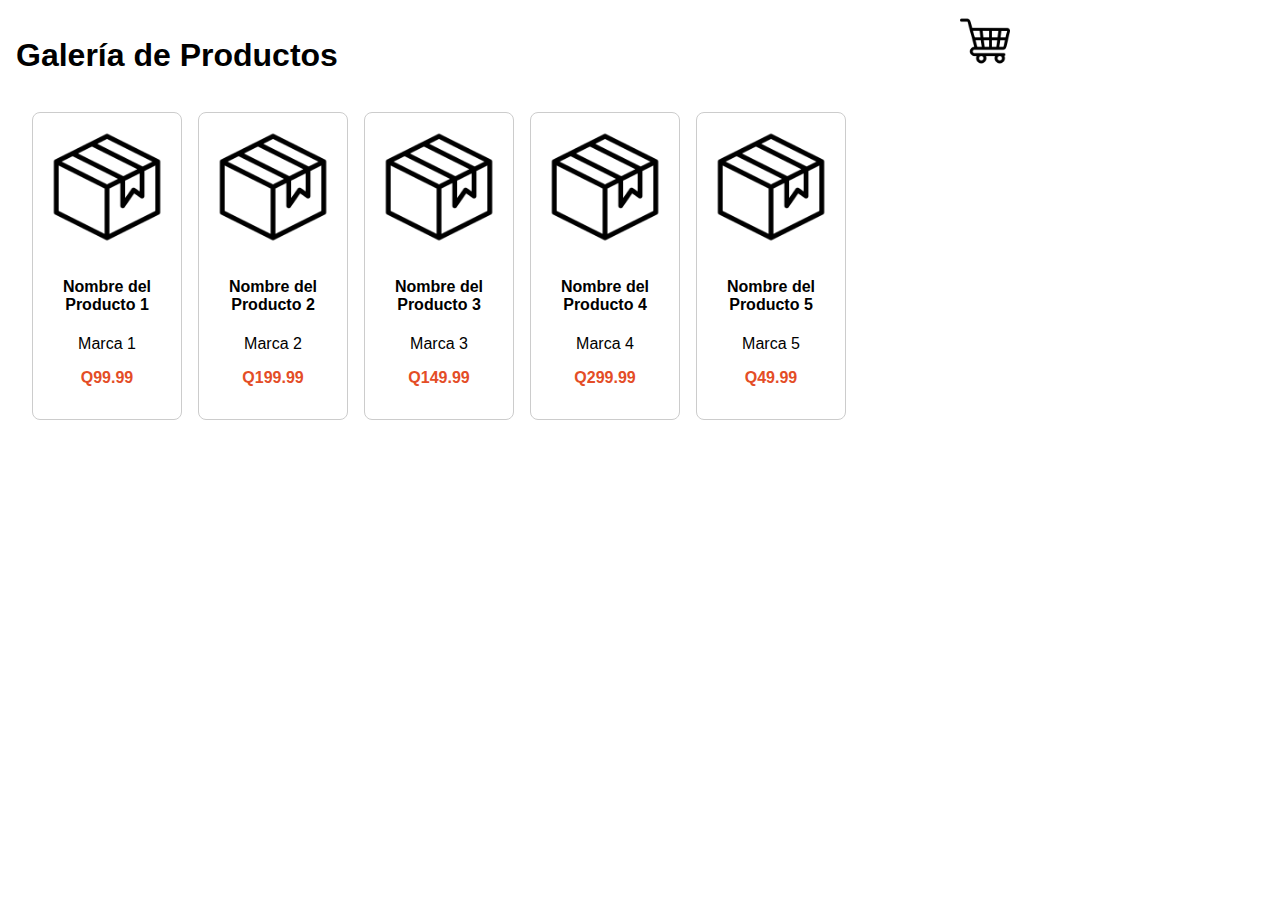
<file: index.html>
<!DOCTYPE html>
<html lang="es">
<head>
    <meta charset="UTF-8">
    <title>Página inicial</title>
    <link rel="stylesheet" href="styles.css">
</head>
<body>
    <header>
        <!-- Nombres de los integrantes y otros detalles aquí -->
    </header>

    <main class="main">  
        <section class="grid-container">
            <h1>Galería de Productos</h1>
            
            <div class="product-grid">
            
                <!-- Producto 1 -->
                <div class="product-card" id="productCard1">
                    <img src="product.png" alt="Imagen del Producto 1" class="product-image">
                    <h4>Nombre del Producto 1</h4>
                    <p>Marca 1</p>
                    <p class="price">Q99.99</p>
                </div>
            
                <!-- Producto 2 -->
                <div class="product-card" id="productCard2">
                    <img src="product.png" alt="Imagen del Producto 2" class="product-image">
                    <h4>Nombre del Producto 2</h4>
                    <p>Marca 2</p>
                    <p class="price">Q199.99</p>
                </div>

                <div class="product-card" id="productCard3">
                    <img src="product.png" alt="Imagen del Producto 3" class="product-image">
                    <h4>Nombre del Producto 3</h4>
                    <p>Marca 3</p>
                    <p class="price">Q149.99</p>
                </div>

                <div class="product-card" id="productCard4">
                    <img src="product.png" alt="Imagen del Producto 4" class="product-image">
                    <h4>Nombre del Producto 4</h4>
                    <p>Marca 4</p>
                    <p class="price">Q299.99</p>
                </div>

                <div class="product-card" id="productCard5">
                    <img src="product.png" alt="Imagen del Producto 5" class="product-image">
                    <h4>Nombre del Producto 5</h4>
                    <p>Marca 5</p>
                    <p class="price">Q49.99</p>
                </div>
            
            </div>
        </section>
        <section class="cart-container" id="shopping-cart">
            <div class="cart-card">
                <div class="shopping-cart-icon">
                    <img src="shopping-cart.png" alt="Carrito de compras">
                </div>
            </div>
        </section>
    </main>

    <footer>
        <!-- Información de contacto -->
    </footer>

    <script src="main.js"></script>
</body>
</html>
</file>
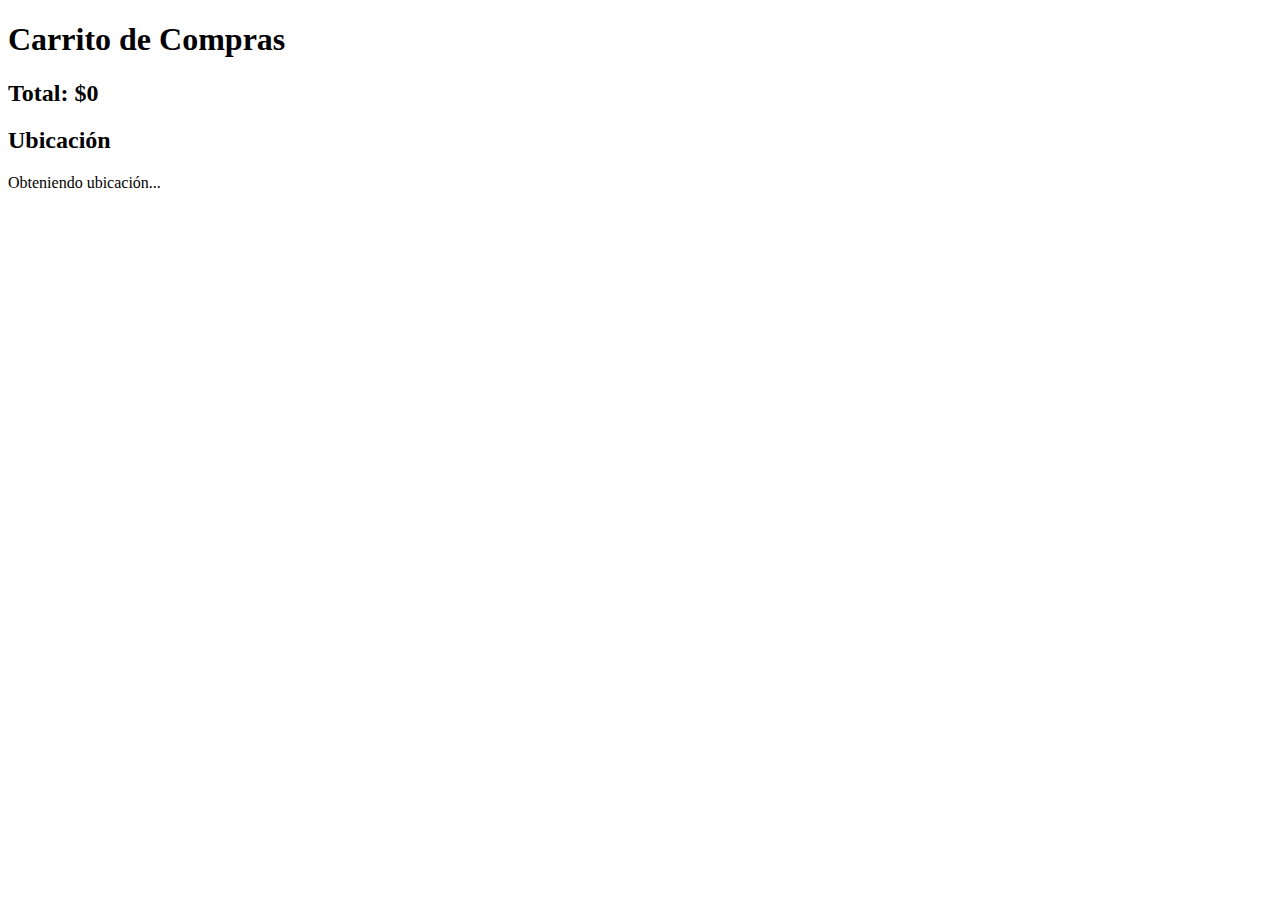
<file: cart.html>
<!DOCTYPE html>
<html lang="es">
<head>
    <meta charset="UTF-8">
    <title>Carrito de Compras</title>
    <link rel="stylesheet" href="cart.css">
</head>
<body>

    <header>
        <!-- Contenido del header aquí -->
    </header>

    <main>
        <h1>Carrito de Compras</h1>

        <div id="product-list">
            <!-- Lista de productos se llenará aquí -->
        </div>

        <div>
            <h2>Total: $<span id="total-cost">0</span></h2>
        </div>

        <div id="location">
            <h2>Ubicación</h2>
            <p id="geo-location">Obteniendo ubicación...</p>
        </div>

    </main>

    <footer>
        <!-- Contenido del footer aquí -->
    </footer>

    <script src="cart.js"></script>
</body>
</html>
</file>
<file: styles.css>
/* Estilo general para todo el cuerpo */
body {
    margin: 0;
    padding: 0;
    font-family: Arial, sans-serif;
}

.main {
    display: flex;
}

.grid-container {
    width: 75%;
    padding: 1rem;
}

.cart-container {
    width: 25%;
    padding: 1rem;
}

/* Configuración de la cuadrícula de productos */
.product-grid {
    display: flex;
    flex-wrap: wrap;
    justify-content: start;
    gap: 16px;
    padding: 16px;
}

/* Estilo para cada tarjeta de producto */
.product-card {
    border: 1px solid #ccc;
    border-radius: 8px;
    padding: 16px;
    text-align: center;
    /* width: calc(33.33% - 32px); */
    width: 150px;
    /* Tres tarjetas por fila */
    box-sizing: border-box;
}

/* Estilo para la imagen del producto */
.product-image {
    max-width: 100%;
    height: auto;
    margin-bottom: 8px;
}

/* Estilo para el precio */
.price {
    color: #E44D26;
    font-weight: bold;
}

.product-card {
    cursor: grab;
}

.shopping-cart-icon {
    width: 50px;
    height: 50px;
}

.shopping-cart-icon img {
    width: 100%;
    height: auto;
}


/* Media Query para hacer la página responsiva */
@media (max-width: 768px) {
    .product-card {
        width: calc(50% - 32px);
        /* Dos tarjetas por fila */
    }
}

@media (max-width: 480px) {
    .product-card {
        width: 100%;
        /* Una tarjeta por fila */
    }
}
</file>
<file: cart.css>
.cart-item {
    border: 1px solid #ccc;
    margin: 10px;
    padding: 10px;
    display: flex;
    align-items: center;
}

.cart-item img {
    width: 50px;
    height: auto;
    margin-right: 10px;
}

.cart-item h2 {
    flex-grow: 1;
}
</file>
